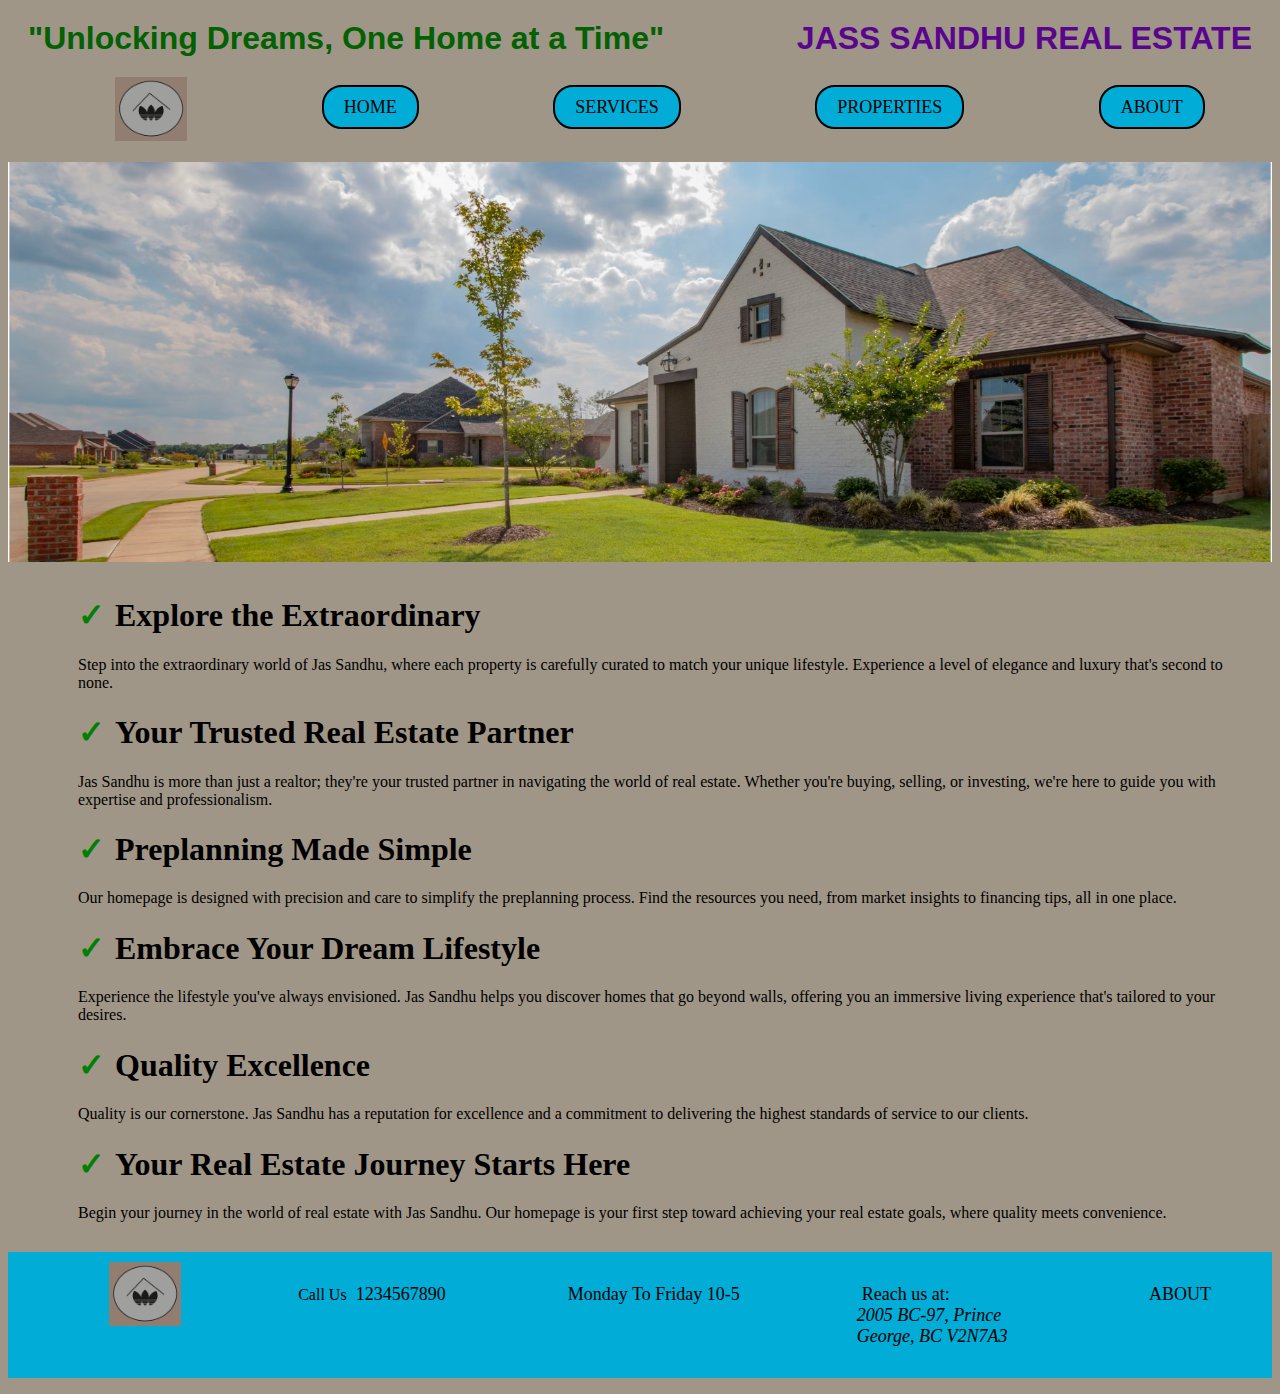
<file: index.html>
<!DOCTYPE html>
<html lang="en">
<head>
  <meta charset="UTF-8">
  <meta name="viewport" content="width=device-width, initial-scale=1.0">
  <title>Jass Sandhu Real Estate</title>
  <link rel="stylesheet" href="style.css">
</head>
<body>
  <header>
    <div class = "header">
      <span>"Unlocking Dreams, One Home at a Time"</span>
      <span>JASS SANDHU REAL ESTATE</span>
    </div>
    <div class = "navbar">
      <ul>
        <li><a href="index.html"><img src="images/logo.png" alt="Logo"></a></li>
        <li><a href="index.html">HOME</a></li>
        <li><a href="services.html">SERVICES</a></li>
        <li><a href="properties.html">PROPERTIES</a></li>
        <li><a href="about_jass_sandhu_real_estate.html">ABOUT</a></li>
      </ul>
    </div>
  </header>
  <img class = "slider_img" src="images/slider.png" alt="slider">
  <section class = "main">
    <ul>
      <li>
        <h1><span class = "icon">&#10003;</span>Explore the Extraordinary</h1>
        <p>Step into the extraordinary world of Jas Sandhu, where each property is carefully curated to match your unique lifestyle. Experience a level of elegance and luxury that's second to none.</p>
      </li>
      <li>
        <h1><span class = "icon">&#10003;</span>Your Trusted Real Estate Partner</h1>
        <p>Jas Sandhu is more than just a realtor; they're your trusted partner in navigating the world of real estate. Whether you're buying, selling, or investing, we're here to guide you with expertise and professionalism.</p>
      </li>
      <li>
        <h1><span class = "icon">&#10003;</span>Preplanning Made Simple</h1>
        <p>Our homepage is designed with precision and care to simplify the preplanning process. Find the resources you need, from market insights to financing tips, all in one place.</p>
      </li>
      <li>
        <h1><span class = "icon">&#10003;</span>Embrace Your Dream Lifestyle</h1>
        <p>Experience the lifestyle you've always envisioned. Jas Sandhu helps you discover homes that go beyond walls, offering you an immersive living experience that's tailored to your desires.</p>
      </li>
      <li>
        <h1><span class = "icon">&#10003;</span>Quality Excellence</h1>
        <p>Quality is our cornerstone. Jas Sandhu has a reputation for excellence and a commitment to delivering the highest standards of service to our clients.</p>
      </li>
      <li>
        <h1><span class = "icon">&#10003;</span>Your Real Estate Journey Starts Here</h1>
        <p>Begin your journey in the world of real estate with Jas Sandhu. Our homepage is your first step toward achieving your real estate goals, where quality meets convenience.</p>
      </li>
    </ol>
  </section>
  <footer>
    <ul>
      <li><a href="index.html"><img src="images/logo.png" alt="Logo"></a></li>
      <li>Call Us <a href="#">1234567890</a></li>
      <li><a href="#">Monday To Friday 10-5</a></li>
      <li class = "address"><a href="#">Reach us at: <Address>2005 BC-97, Prince George, BC V2N7A3</Address>
      </Address></a></li>
      <li><a href="about_jass_sandhu_real_estate.html">ABOUT</a></li>
    </ul>
  </footer>
</body>
</html>
</file>
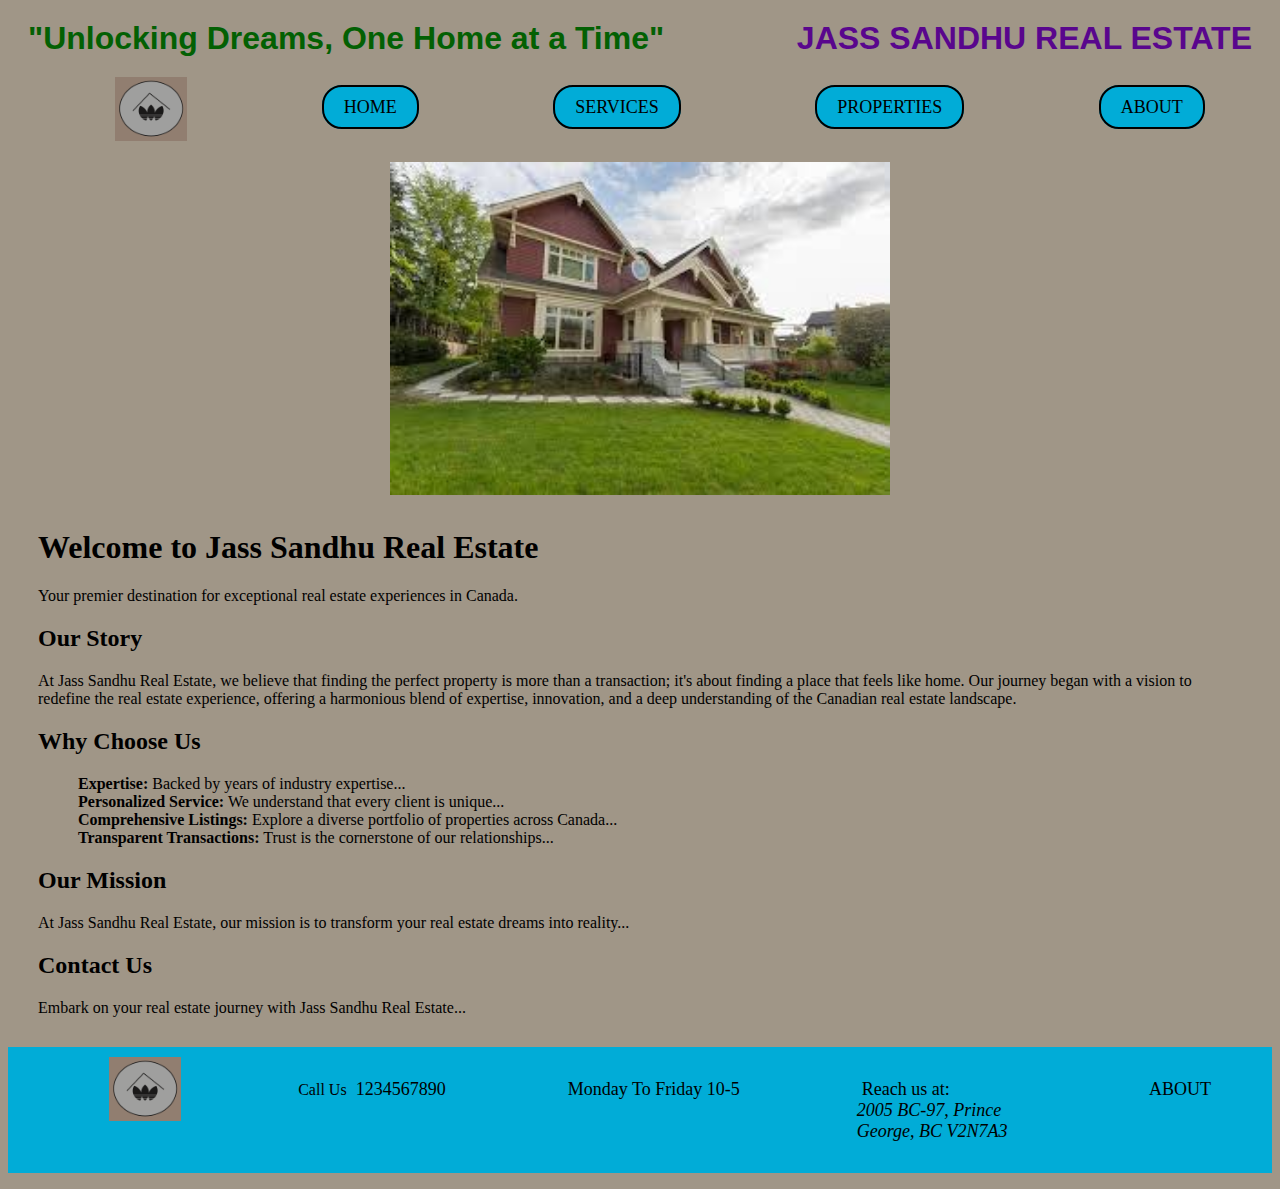
<file: about_jass_sandhu_real_estate.html>
<!DOCTYPE html>
<html lang="en">
<head>
  <meta charset="UTF-8">
  <meta name="viewport" content="width=device-width, initial-scale=1.0">
  <title>Jass Sandhu Real Estate</title>
  <link rel="stylesheet" href="style.css">
</head>
<body>
  <header>
    <div class = "header">
      <span>"Unlocking Dreams, One Home at a Time"</span>
      <span>JASS SANDHU REAL ESTATE</span>
    </div>
    <div class = "navbar">
      <ul>
        <li><a href="index.html"><img src="images/logo.png" alt="Logo"></a></li>
        <li><a href="index.html">HOME</a></li>
        <li><a href="services.html">SERVICES</a></li>
        <li><a href="properties.html">PROPERTIES</a></li>
        <li><a href="about_jass_sandhu_real_estate.html">ABOUT</a></li>
      </ul>
    </div>
  </header>

  <div class = "about_img"><img src="images/Property7.png" alt="slider"></div>
  <section class = "main">
    <h1>Welcome to Jass Sandhu Real Estate</h1>
    <p>Your premier destination for exceptional real estate experiences in Canada.</p>

    <section>
      <h2>Our Story</h2>
      <p>At Jass Sandhu Real Estate, we believe that finding the perfect property is more than a transaction; it's about finding a place that feels like home. Our journey began with a vision to redefine the real estate experience, offering a harmonious blend of expertise, innovation, and a deep understanding of the Canadian real estate landscape.</p>
    </section>

    <section>
      <h2>Why Choose Us</h2>
      <ul>
        <li><strong>Expertise:</strong> Backed by years of industry expertise...</li>
        <li><strong>Personalized Service:</strong> We understand that every client is unique...</li>
        <li><strong>Comprehensive Listings:</strong> Explore a diverse portfolio of properties across Canada...</li>
        <li><strong>Transparent Transactions:</strong> Trust is the cornerstone of our relationships...</li>
      </ul>
    </section>

    <section>
      <h2>Our Mission</h2>
      <p>At Jass Sandhu Real Estate, our mission is to transform your real estate dreams into reality...</p>
    </section>

    <section>
      <h2>Contact Us</h2>
      <p>Embark on your real estate journey with Jass Sandhu Real Estate...</p>
    </section>

  </section>

  <footer>
    <ul>
      <li><a href="index.html"><img src="images/logo.png" alt="Logo"></a></li>
      <li>Call Us <a href="#">1234567890</a></li>
      <li><a href="#">Monday To Friday 10-5</a></li>
      <li class = "address"><a href="#">Reach us at: <Address>2005 BC-97, Prince George, BC V2N7A3</Address>
      </Address></a></li>
      <li><a href="about_jass_sandhu_real_estate.html">ABOUT</a></li>
    </ul>
  </footer>
</body>
</html>
</file>
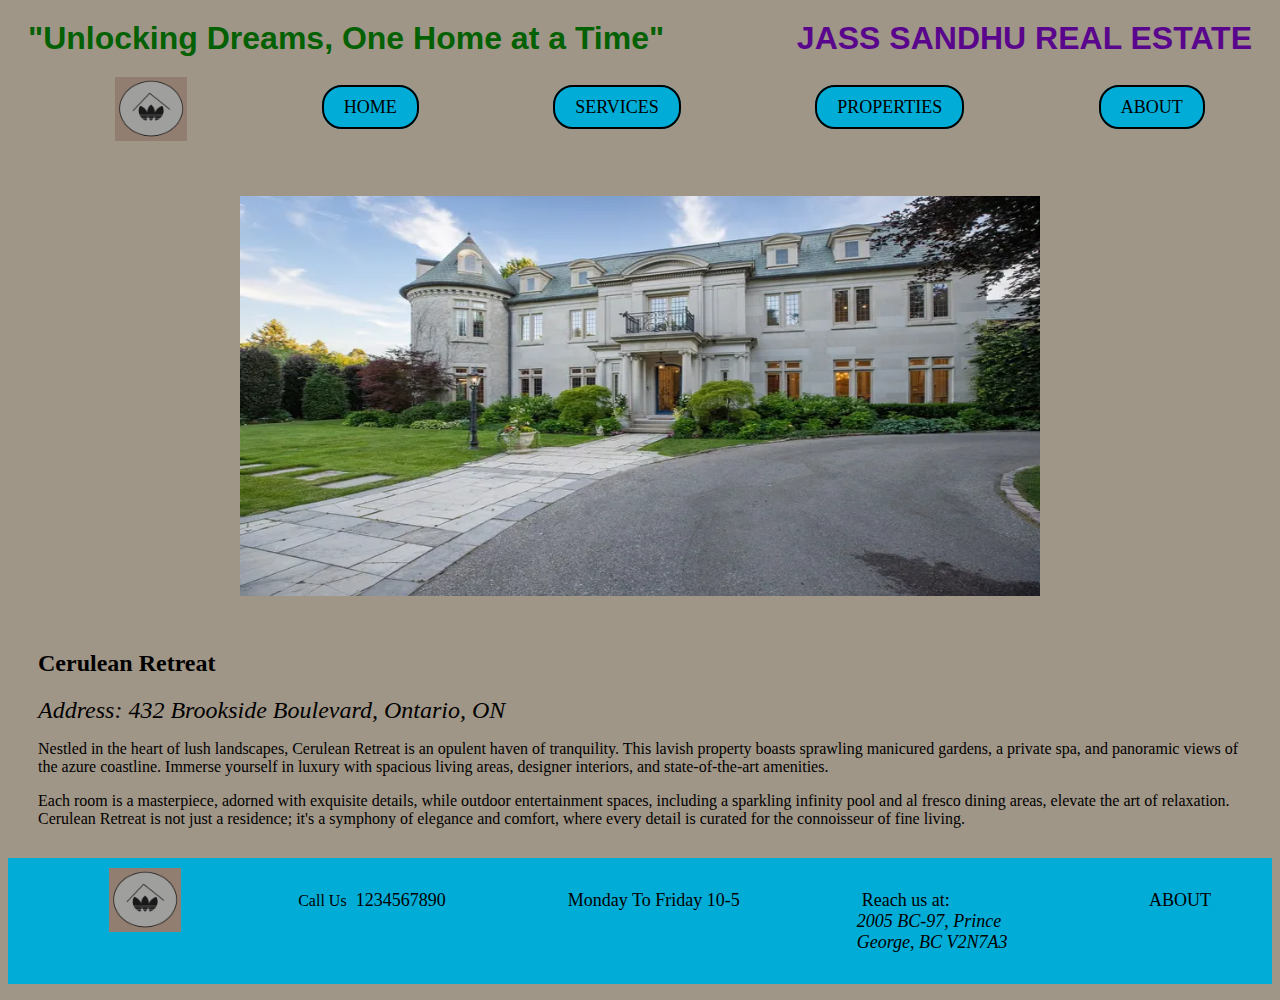
<file: cerulan_retreat.html>
<!DOCTYPE html>
<html lang="en">
<head>
  <meta charset="UTF-8">
  <meta name="viewport" content="width=device-width, initial-scale=1.0">
  <title>Jass Sandhu Real Estate</title>
  <link rel="stylesheet" href="style.css">
</head>
<body>
  <header>
    <div class = "header">
      <span>"Unlocking Dreams, One Home at a Time"</span>
      <span>JASS SANDHU REAL ESTATE</span>
    </div>
    <div class = "navbar">
      <ul>
        <li><a href="index.html"><img src="images/logo.png" alt="Logo"></a></li>
        <li><a href="index.html">HOME</a></li>
        <li><a href="services.html">SERVICES</a></li>
        <li><a href="properties.html">PROPERTIES</a></li>
        <li><a href="about_jass_sandhu_real_estate.html">ABOUT</a></li>
      </ul>
    </div>
  </header>
  <div class="main_img"><img src="images/Property5.png" alt="Property3"></div>
  <section class = "main">
    <h2>Cerulean Retreat</h2>
    <Address class = "property_address">Address: 432 Brookside Boulevard, Ontario, ON</Address>
    <p>Nestled in the heart of lush landscapes, Cerulean Retreat is an opulent haven of tranquility. This lavish property boasts sprawling manicured gardens, a private spa, and panoramic views of the azure coastline. Immerse yourself in luxury with spacious living areas, designer interiors, and state-of-the-art amenities.</p>
    <p>Each room is a masterpiece, adorned with exquisite details, while outdoor entertainment spaces, including a sparkling infinity pool and al fresco dining areas, elevate the art of relaxation. Cerulean Retreat is not just a residence; it's a symphony of elegance and comfort, where every detail is curated for the connoisseur of fine living.</p>
  </section>
  <footer>
    <ul>
      <li><a href="index.html"><img src="images/logo.png" alt="Logo"></a></li>
      <li>Call Us <a href="#">1234567890</a></li>
      <li><a href="#">Monday To Friday 10-5</a></li>
      <li class = "address"><a href="#">Reach us at: <Address>2005 BC-97, Prince George, BC V2N7A3</Address>
      </Address></a></li>
      <li><a href="about_jass_sandhu_real_estate.html">ABOUT</a></li>
    </ul>
  </footer>
</body>
</html>
</file>
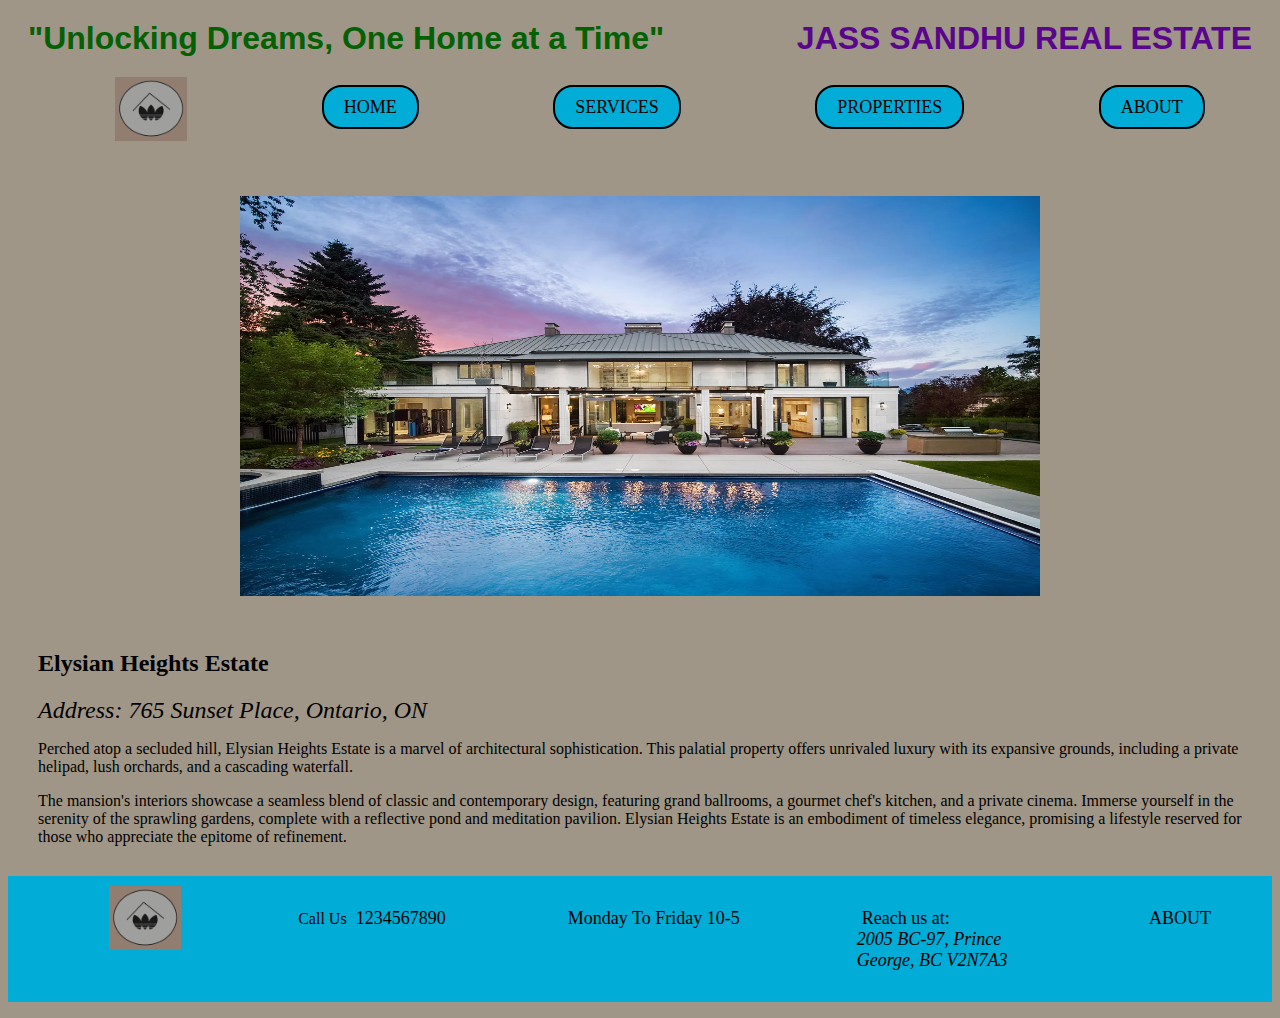
<file: elysian_heights_estate.html>
<!DOCTYPE html>
<html lang="en">
<head>
  <meta charset="UTF-8">
  <meta name="viewport" content="width=device-width, initial-scale=1.0">
  <title>Jass Sandhu Real Estate</title>
  <link rel="stylesheet" href="style.css">
</head>
<body>
  <header>
    <div class = "header">
      <span>"Unlocking Dreams, One Home at a Time"</span>
      <span>JASS SANDHU REAL ESTATE</span>
    </div>
    <div class = "navbar">
      <ul>
        <li><a href="index.html"><img src="images/logo.png" alt="Logo"></a></li>
        <li><a href="index.html">HOME</a></li>
        <li><a href="services.html">SERVICES</a></li>
        <li><a href="properties.html">PROPERTIES</a></li>
        <li><a href="about_jass_sandhu_real_estate.html">ABOUT</a></li>
      </ul>
    </div>
  </header>
  <div class="main_img"><img src="images/Property4.png" alt="property_4"></div>
  <section class = "main">
    <h2>Elysian Heights Estate</h2>
    <Address class = "property_address">Address: 765 Sunset Place, Ontario, ON</Address>
    <p>Perched atop a secluded hill, Elysian Heights Estate is a marvel of architectural sophistication. This palatial property offers unrivaled luxury with its expansive grounds, including a private helipad, lush orchards, and a cascading waterfall.</p>
    <p>The mansion's interiors showcase a seamless blend of classic and contemporary design, featuring grand ballrooms, a gourmet chef's kitchen, and a private cinema. Immerse yourself in the serenity of the sprawling gardens, complete with a reflective pond and meditation pavilion. Elysian Heights Estate is an embodiment of timeless elegance, promising a lifestyle reserved for those who appreciate the epitome of refinement.</p>
  </section>
  <footer>
    <ul>
      <li><a href="index.html"><img src="images/logo.png" alt="Logo"></a></li>
      <li>Call Us <a href="#">1234567890</a></li>
      <li><a href="#">Monday To Friday 10-5</a></li>
      <li class = "address"><a href="#">Reach us at: <Address>2005 BC-97, Prince George, BC V2N7A3</Address>
      </Address></a></li>
      <li><a href="about_jass_sandhu_real_estate.html">ABOUT</a></li>
    </ul>
  </footer>
</body>
</html>
</file>
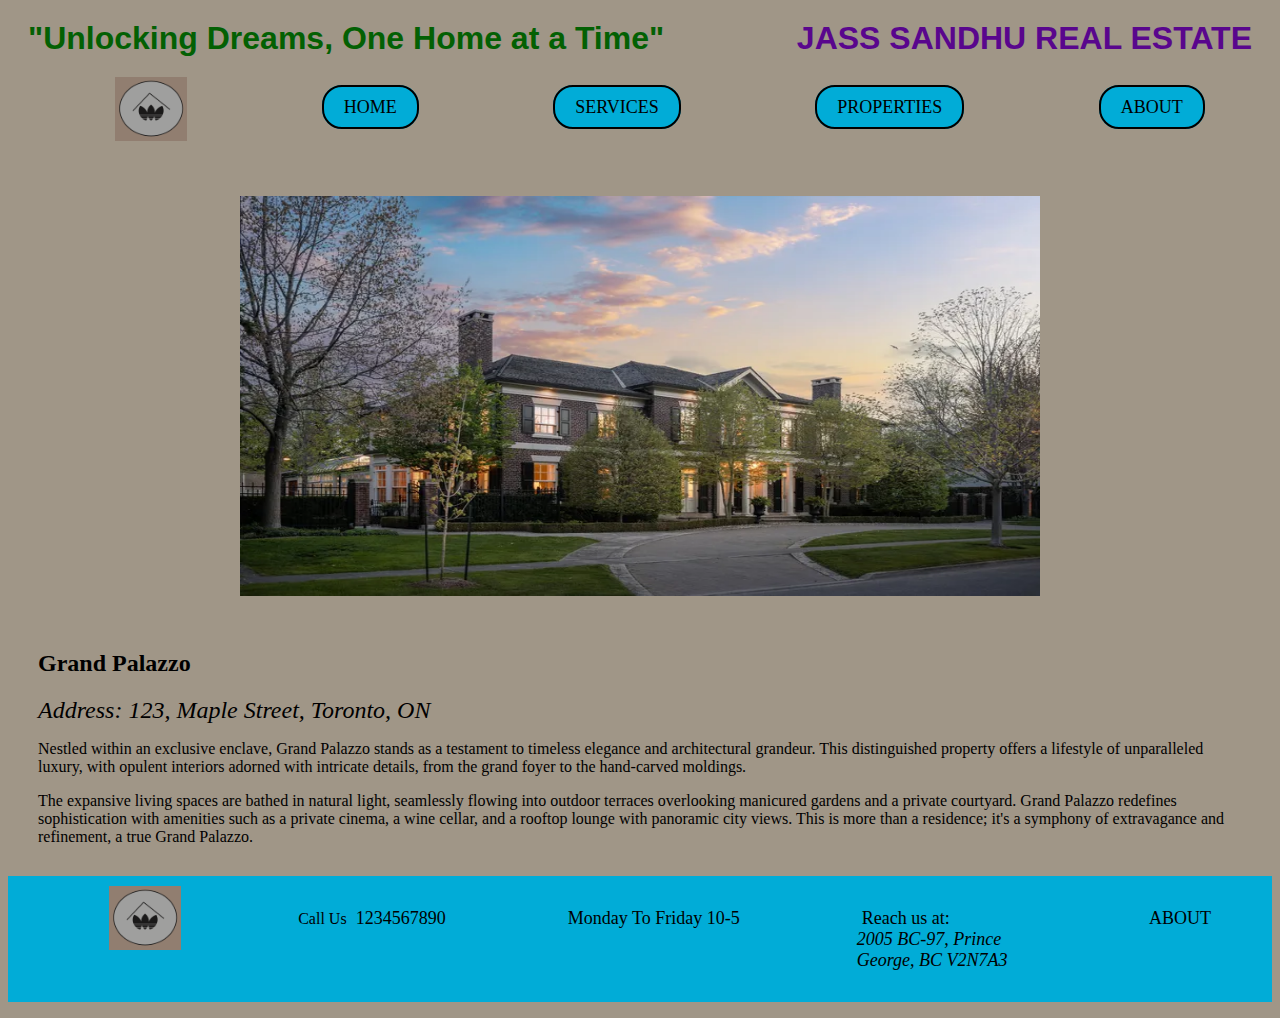
<file: grand_palazzo.html>
<!DOCTYPE html>
<html lang="en">
<head>
  <meta charset="UTF-8">
  <meta name="viewport" content="width=device-width, initial-scale=1.0">
  <title>Jass Sandhu Real Estate</title>
  <link rel="stylesheet" href="style.css">
</head>
<body>
  <header>
    <div class = "header">
      <span>"Unlocking Dreams, One Home at a Time"</span>
      <span>JASS SANDHU REAL ESTATE</span>
    </div>
    <div class = "navbar">
      <ul>
        <li><a href="index.html"><img src="images/logo.png" alt="Logo"></a></li>
        <li><a href="index.html">HOME</a></li>
        <li><a href="services.html">SERVICES</a></li>
        <li><a href="properties.html">PROPERTIES</a></li>
        <li><a href="about_jass_sandhu_real_estate.html">ABOUT</a></li>
      </ul>
    </div>
  </header>
  <div class="main_img"><img src="images/Property1.png" alt="Property1"></div>
  <section class = "main">
    <h2>Grand Palazzo</h2>
    <Address class = "property_address">Address: 123, Maple Street, Toronto, ON</Address>
    <p>Nestled within an exclusive enclave, Grand Palazzo stands as a testament to timeless elegance and architectural grandeur. This distinguished property offers a lifestyle of unparalleled luxury, with opulent interiors adorned with intricate details, from the grand foyer to the hand-carved moldings.</p>
    <p> The expansive living spaces are bathed in natural light, seamlessly flowing into outdoor terraces overlooking manicured gardens and a private courtyard. Grand Palazzo redefines sophistication with amenities such as a private cinema, a wine cellar, and a rooftop lounge with panoramic city views. This is more than a residence; it's a symphony of extravagance and refinement, a true Grand Palazzo.</p>
  </section>
  <footer>
    <ul>
      <li><a href="index.html"><img src="images/logo.png" alt="Logo"></a></li>
      <li>Call Us <a href="#">1234567890</a></li>
      <li><a href="#">Monday To Friday 10-5</a></li>
      <li class = "address"><a href="#">Reach us at: <Address>2005 BC-97, Prince George, BC V2N7A3</Address>
      </Address></a></li>
      <li><a href="about_jass_sandhu_real_estate.html">ABOUT</a></li>
    </ul>
  </footer>
</body>
</html>
</file>
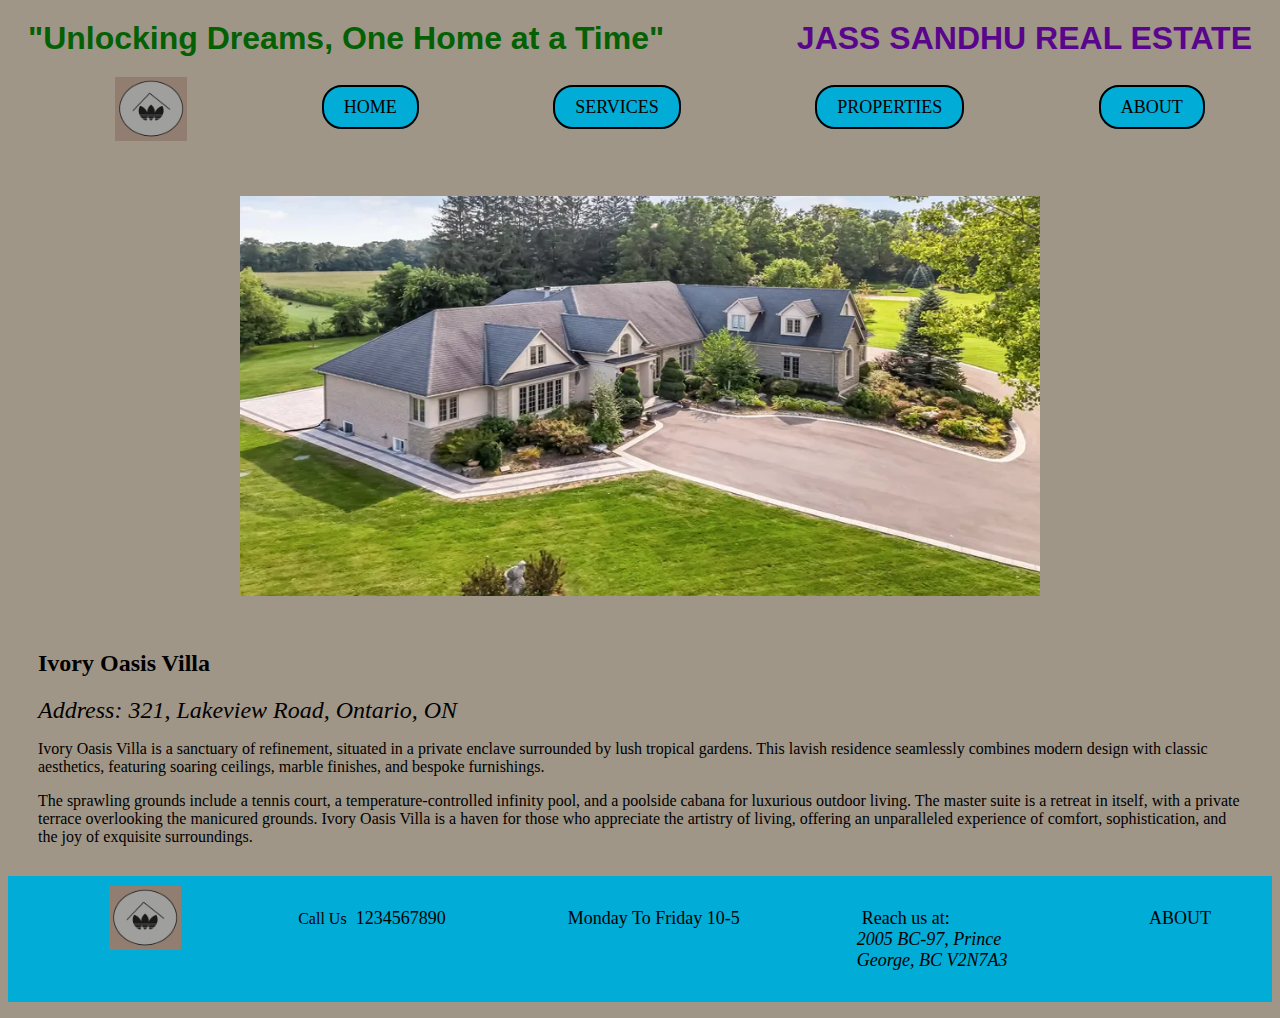
<file: ivory_oasis_villa.html>
<!DOCTYPE html>
<html lang="en">
<head>
  <meta charset="UTF-8">
  <meta name="viewport" content="width=device-width, initial-scale=1.0">
  <title>Jass Sandhu Real Estate</title>
  <link rel="stylesheet" href="style.css">
</head>
<body>
  <header>
    <div class = "header">
      <span>"Unlocking Dreams, One Home at a Time"</span>
      <span>JASS SANDHU REAL ESTATE</span>
    </div>
    <div class = "navbar">
      <ul>
        <li><a href="index.html"><img src="images/logo.png" alt="Logo"></a></li>
        <li><a href="index.html">HOME</a></li>
        <li><a href="services.html">SERVICES</a></li>
        <li><a href="properties.html">PROPERTIES</a></li>
        <li><a href="about_jass_sandhu_real_estate.html">ABOUT</a></li>
      </ul>
    </div>
  </header>
  <div class="main_img"><img src="images/Property2.png" alt="Property2"></div>
  <section class = "main">
    <h2>Ivory Oasis Villa</h2>
    <Address class = "property_address">Address: 321, Lakeview Road, Ontario, ON</Address>
    <p>Ivory Oasis Villa is a sanctuary of refinement, situated in a private enclave surrounded by lush tropical gardens. This lavish residence seamlessly combines modern design with classic aesthetics, featuring soaring ceilings, marble finishes, and bespoke furnishings. </p>
    <p>The sprawling grounds include a tennis court, a temperature-controlled infinity pool, and a poolside cabana for luxurious outdoor living. The master suite is a retreat in itself, with a private terrace overlooking the manicured grounds. Ivory Oasis Villa is a haven for those who appreciate the artistry of living, offering an unparalleled experience of comfort, sophistication, and the joy of exquisite surroundings.</p>
  </section>
  <footer>
    <ul>
      <li><a href="index.html"><img src="images/logo.png" alt="Logo"></a></li>
      <li>Call Us <a href="#">1234567890</a></li>
      <li><a href="#">Monday To Friday 10-5</a></li>
      <li class = "address"><a href="#">Reach us at: <Address>2005 BC-97, Prince George, BC V2N7A3</Address>
      </Address></a></li>
      <li><a href="about_jass_sandhu_real_estate.html">ABOUT</a></li>
    </ul>
  </footer>
</body>
</html>
</file>
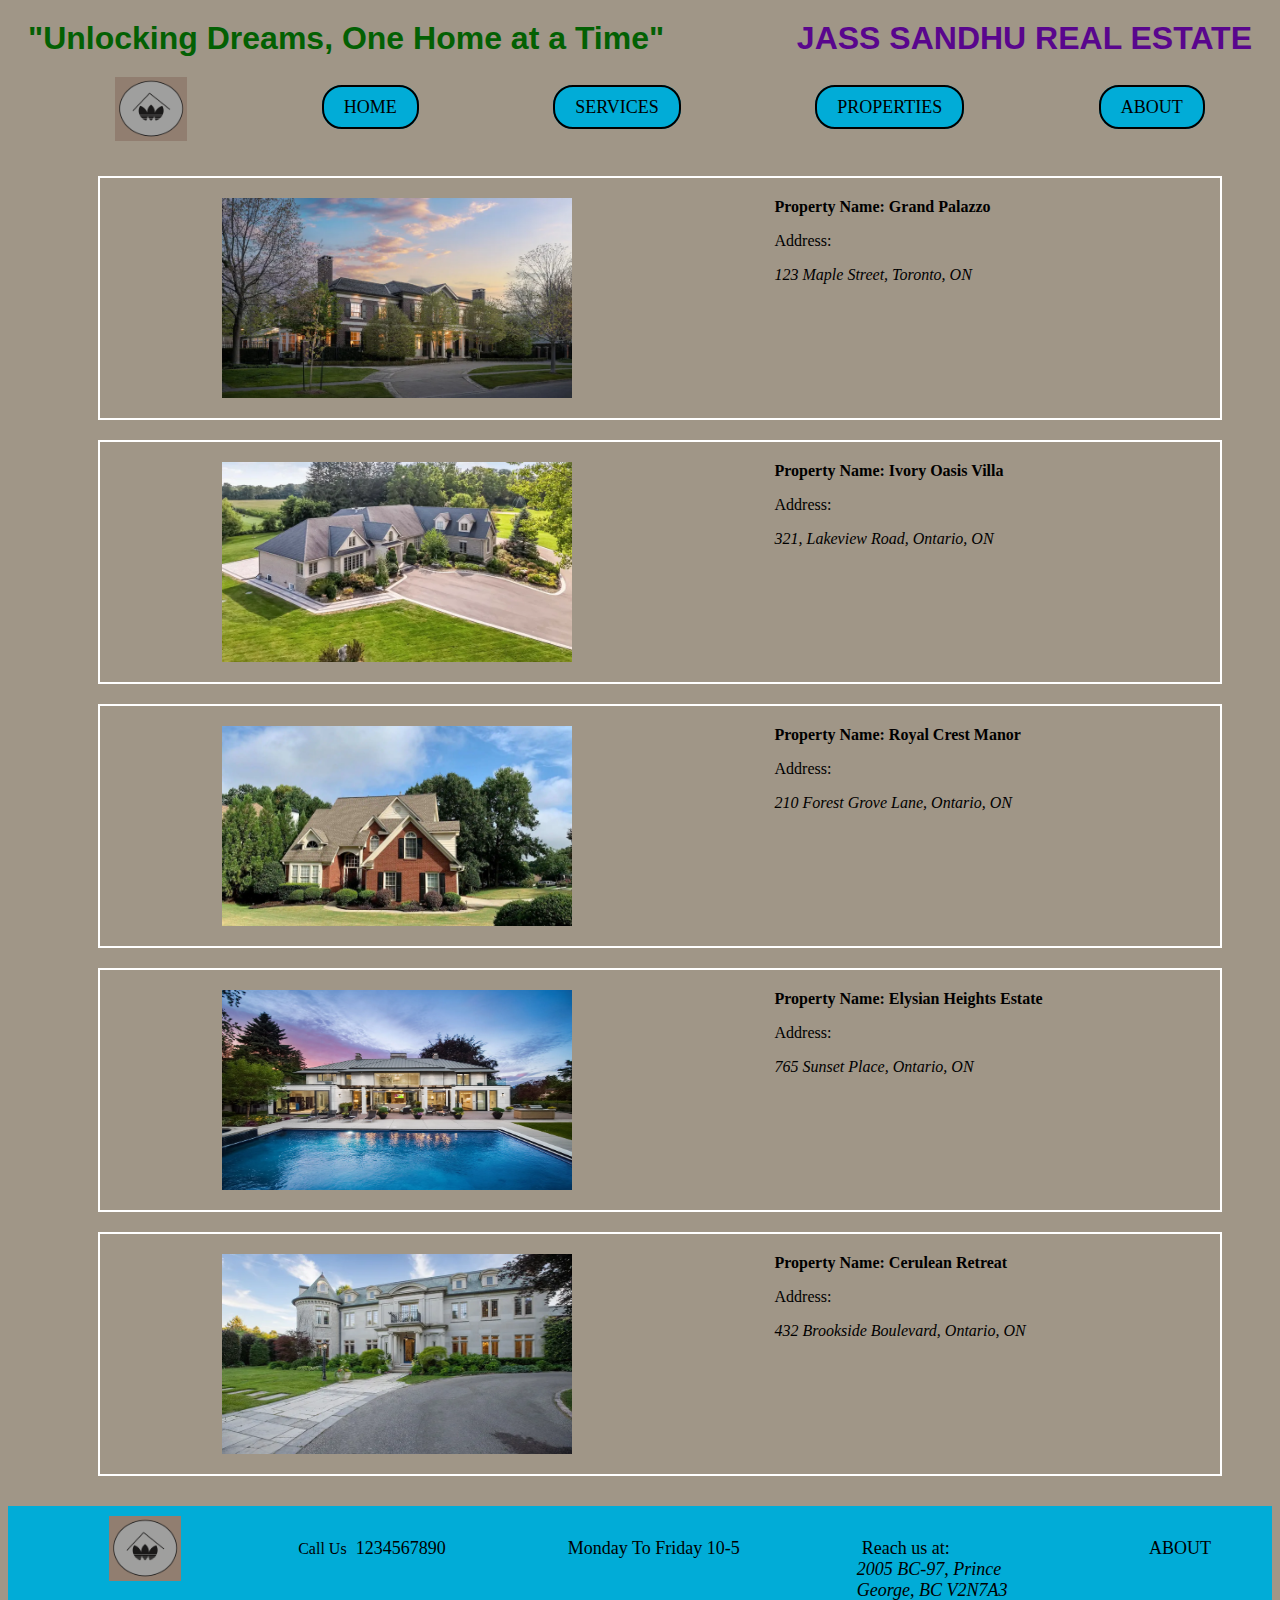
<file: properties.html>
<!DOCTYPE html>
<html lang="en">
<head>
  <meta charset="UTF-8">
  <meta name="viewport" content="width=device-width, initial-scale=1.0">
  <title>Jass Sandhu Real Estate</title>
  <link rel="stylesheet" href="style.css">
</head>
<body>
  <header>
    <div class = "header">
      <span>"Unlocking Dreams, One Home at a Time"</span>
      <span>JASS SANDHU REAL ESTATE</span>
    </div>
    <div class = "navbar">
      <ul>
        <li><a href="index.html"><img src="images/logo.png" alt="Logo"></a></li>
        <li><a href="index.html">HOME</a></li>
        <li><a href="services.html">SERVICES</a></li>
        <li><a href="properties.html">PROPERTIES</a></li>

        <li><a href="about_jass_sandhu_real_estate.html">ABOUT</a></li>
      </ul>
    </div>
  </header>
  <section class = "main">
    <ul>
      <a href = "grand_palazzo.html"><li class = "card">
        <img src="images/Property1.png" alt="Property 1">
        <div>
          <b>Property Name: Grand Palazzo</b>
          <p>Address:</p>
          <Address>
            123 Maple Street, Toronto, ON
          </Address>
        </div>
      </li>
      </a>
      <a href = "ivory_oasis_villa.html"><li class = "card">
        <img src="images/Property2.png" alt="Property 2">
        <div>
          <b>Property Name: Ivory Oasis Villa</b>
          <p>Address: </p>
          <Address>
            321, Lakeview Road, Ontario, ON
          </Address>
        </div>
      </li>
      </a>
      <a href = "royal_crest_manor.html"><li class = "card">
        <img src="images/Property3.png" alt="Property 3">
        <div>
          <b>Property Name: Royal Crest Manor</b>
          <p>Address:</p>
          <Address>
            210 Forest Grove Lane, Ontario, ON
          </Address>
        </div>
      </li>
      </a>
      <a href = "elysian_heights_estate.html"><li class = "card">
        <img src="images/Property4.png" alt="Property 4">
        <div>
          <b>Property Name: Elysian Heights Estate</b>
          <p>Address:</p>
          <Address>
            765 Sunset Place, Ontario, ON
          </Address>
        </div>
      </li>
      </a>
      <a href = "cerulan_retreat.html"><li class = "card">
        <img src="images/Property5.png" alt="Property 5">
        <div>
          <b>Property Name: Cerulean Retreat</b>
          <p>Address:</p>
          <Address>
            432 Brookside Boulevard, Ontario, ON
          </Address>
        </div>
      </li>
      </a>
    </ol>
  </section>
  <footer>
    <ul>
      <li><a href="index.html"><img src="images/logo.png" alt="Logo"></a></li>
      <li>Call Us <a href="#">1234567890</a></li>
      <li><a href="#">Monday To Friday 10-5</a></li>
      <li class = "address"><a href="#">Reach us at: <Address>2005 BC-97, Prince George, BC V2N7A3</Address>
      </Address></a></li>
      <li><a href="about_jass_sandhu_real_estate.html">ABOUT</a></li>
    </ul>
  </footer>
</body>
</html>
</file>
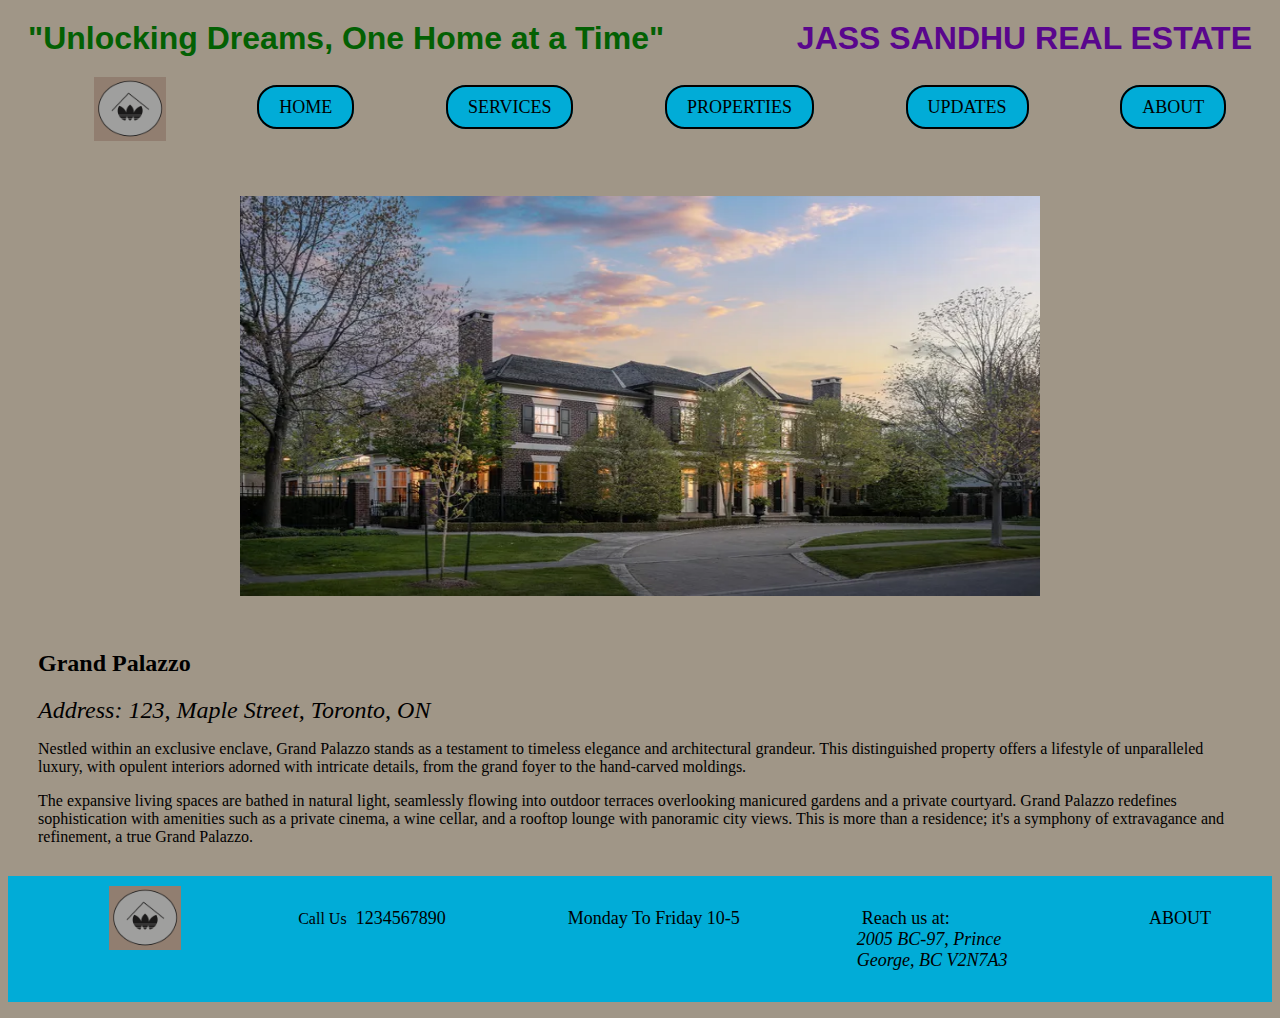
<file: property_1.html>
<!DOCTYPE html>
<html lang="en">
<head>
  <meta charset="UTF-8">
  <meta name="viewport" content="width=device-width, initial-scale=1.0">
  <title>Jass Sandhu Real Estate</title>
  <link rel="stylesheet" href="style.css">
</head>
<body>
  <header>
    <div class = "header">
      <span>"Unlocking Dreams, One Home at a Time"</span>
      <span>JASS SANDHU REAL ESTATE</span>
    </div>
    <div class = "navbar">
      <ul>
        <li><a href="index.html"><img src="images/logo.png" alt="Logo"></a></li>
        <li><a href="index.html">HOME</a></li>
        <li><a href="services.html">SERVICES</a></li>
        <li><a href="properties.html">PROPERTIES</a></li>
        <li><a href="updates.html">UPDATES</a></li>
        <li><a href="about.html">ABOUT</a></li>
      </ul>
    </div>
  </header>
  <div class="main_img"><img src="images/Property1.png" alt="Property1"></div>
  <section class = "main">
    <h2>Grand Palazzo</h2>
    <Address class = "property_address">Address: 123, Maple Street, Toronto, ON</Address>
    <p>Nestled within an exclusive enclave, Grand Palazzo stands as a testament to timeless elegance and architectural grandeur. This distinguished property offers a lifestyle of unparalleled luxury, with opulent interiors adorned with intricate details, from the grand foyer to the hand-carved moldings.</p>
    <p> The expansive living spaces are bathed in natural light, seamlessly flowing into outdoor terraces overlooking manicured gardens and a private courtyard. Grand Palazzo redefines sophistication with amenities such as a private cinema, a wine cellar, and a rooftop lounge with panoramic city views. This is more than a residence; it's a symphony of extravagance and refinement, a true Grand Palazzo.</p>
  </section>
  <footer>
    <ul>
      <li><a href="index.html"><img src="images/logo.png" alt="Logo"></a></li>
      <li>Call Us <a href="#">1234567890</a></li>
      <li><a href="#">Monday To Friday 10-5</a></li>
      <li class = "address"><a href="#">Reach us at: <Address>2005 BC-97, Prince George, BC V2N7A3</Address>
      </Address></a></li>
      <li><a href="about.html">ABOUT</a></li>
    </ul>
  </footer>
</body>
</html>
</file>
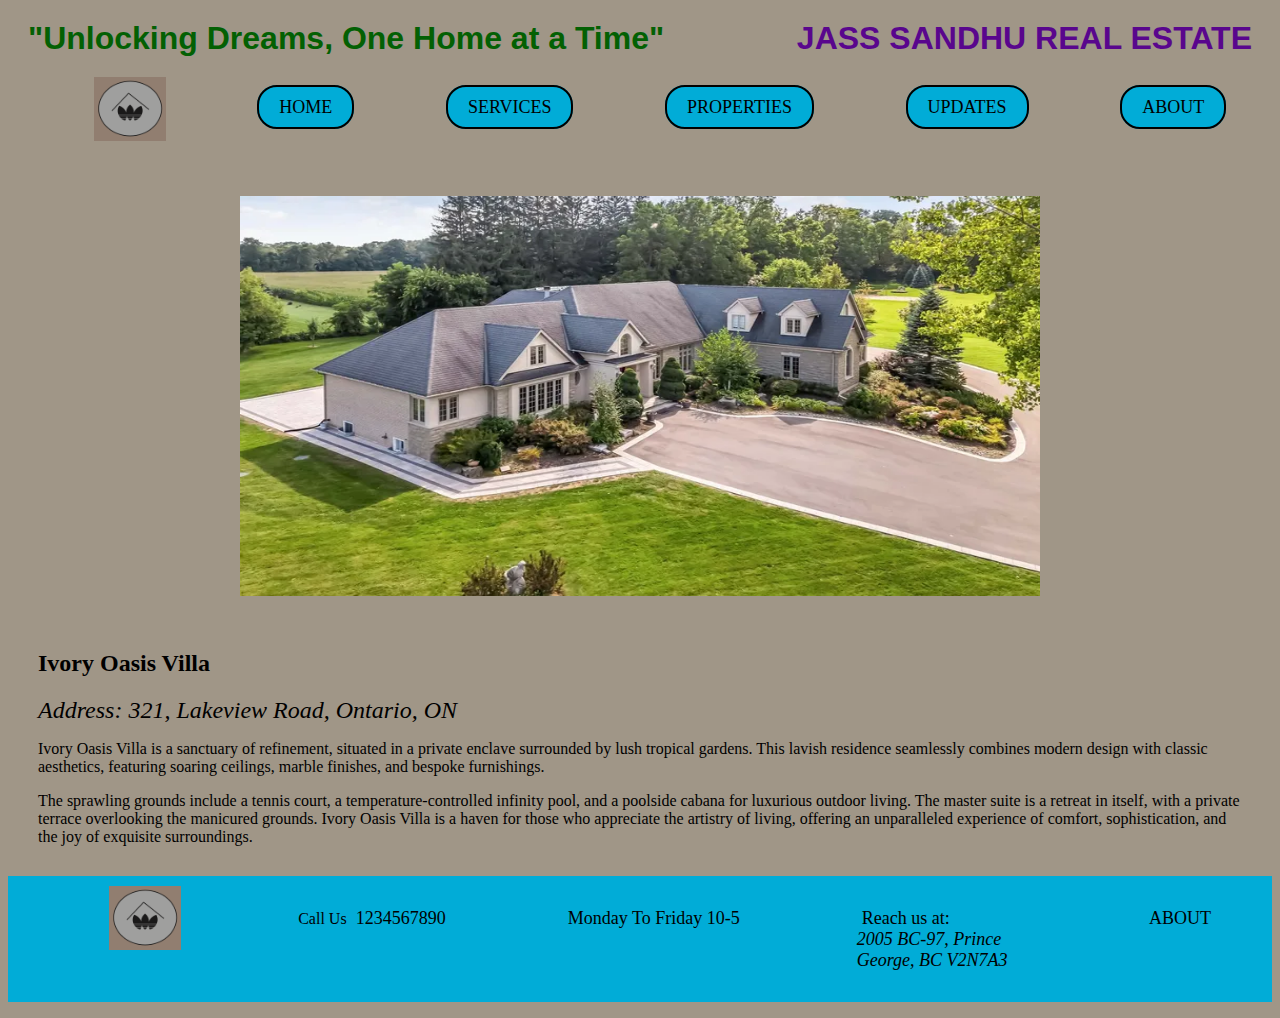
<file: property_2.html>
<!DOCTYPE html>
<html lang="en">
<head>
  <meta charset="UTF-8">
  <meta name="viewport" content="width=device-width, initial-scale=1.0">
  <title>Jass Sandhu Real Estate</title>
  <link rel="stylesheet" href="style.css">
</head>
<body>
  <header>
    <div class = "header">
      <span>"Unlocking Dreams, One Home at a Time"</span>
      <span>JASS SANDHU REAL ESTATE</span>
    </div>
    <div class = "navbar">
      <ul>
        <li><a href="index.html"><img src="images/logo.png" alt="Logo"></a></li>
        <li><a href="index.html">HOME</a></li>
        <li><a href="services.html">SERVICES</a></li>
        <li><a href="properties.html">PROPERTIES</a></li>
        <li><a href="updates.html">UPDATES</a></li>
        <li><a href="about.html">ABOUT</a></li>
      </ul>
    </div>
  </header>
  <div class="main_img"><img src="images/Property2.png" alt="Property2"></div>
  <section class = "main">
    <h2>Ivory Oasis Villa</h2>
    <Address class = "property_address">Address: 321, Lakeview Road, Ontario, ON</Address>
    <p>Ivory Oasis Villa is a sanctuary of refinement, situated in a private enclave surrounded by lush tropical gardens. This lavish residence seamlessly combines modern design with classic aesthetics, featuring soaring ceilings, marble finishes, and bespoke furnishings. </p>
    <p>The sprawling grounds include a tennis court, a temperature-controlled infinity pool, and a poolside cabana for luxurious outdoor living. The master suite is a retreat in itself, with a private terrace overlooking the manicured grounds. Ivory Oasis Villa is a haven for those who appreciate the artistry of living, offering an unparalleled experience of comfort, sophistication, and the joy of exquisite surroundings.</p>
  </section>
  <footer>
    <ul>
      <li><a href="index.html"><img src="images/logo.png" alt="Logo"></a></li>
      <li>Call Us <a href="#">1234567890</a></li>
      <li><a href="#">Monday To Friday 10-5</a></li>
      <li class = "address"><a href="#">Reach us at: <Address>2005 BC-97, Prince George, BC V2N7A3</Address>
      </Address></a></li>
      <li><a href="about.html">ABOUT</a></li>
    </ul>
  </footer>
</body>
</html>
</file>
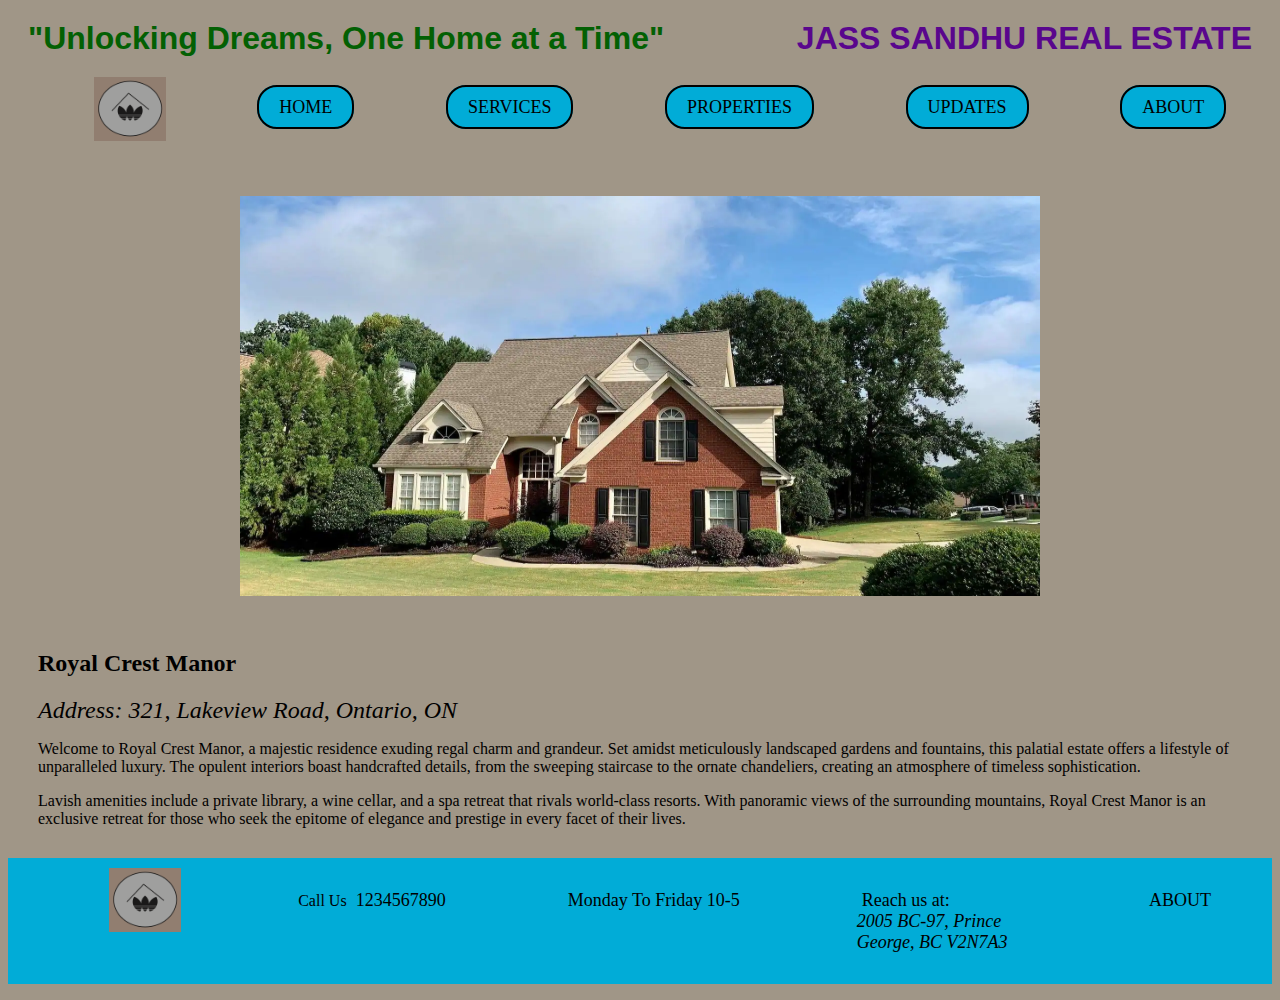
<file: property_3.html>
<!DOCTYPE html>
<html lang="en">
<head>
  <meta charset="UTF-8">
  <meta name="viewport" content="width=device-width, initial-scale=1.0">
  <title>Jass Sandhu Real Estate</title>
  <link rel="stylesheet" href="style.css">
</head>
<body>
  <header>
    <div class = "header">
      <span>"Unlocking Dreams, One Home at a Time"</span>
      <span>JASS SANDHU REAL ESTATE</span>
    </div>
    <div class = "navbar">
      <ul>
        <li><a href="index.html"><img src="images/logo.png" alt="Logo"></a></li>
        <li><a href="index.html">HOME</a></li>
        <li><a href="services.html">SERVICES</a></li>
        <li><a href="properties.html">PROPERTIES</a></li>
        <li><a href="updates.html">UPDATES</a></li>
        <li><a href="about.html">ABOUT</a></li>
      </ul>
    </div>
  </header>
  <div class="main_img"><img src="images/Property3.png" alt="Property3"></div>
  <section class = "main">
    <h2>Royal Crest Manor</h2>
    <Address class = "property_address">Address: 321, Lakeview Road, Ontario, ON</Address>
    <p>Welcome to Royal Crest Manor, a majestic residence exuding regal charm and grandeur. Set amidst meticulously landscaped gardens and fountains, this palatial estate offers a lifestyle of unparalleled luxury. The opulent interiors boast handcrafted details, from the sweeping staircase to the ornate chandeliers, creating an atmosphere of timeless sophistication.</p>
    <p>Lavish amenities include a private library, a wine cellar, and a spa retreat that rivals world-class resorts. With panoramic views of the surrounding mountains, Royal Crest Manor is an exclusive retreat for those who seek the epitome of elegance and prestige in every facet of their lives.</p>
  </section>
  <footer>
    <ul>
      <li><a href="index.html"><img src="images/logo.png" alt="Logo"></a></li>
      <li>Call Us <a href="#">1234567890</a></li>
      <li><a href="#">Monday To Friday 10-5</a></li>
      <li class = "address"><a href="#">Reach us at: <Address>2005 BC-97, Prince George, BC V2N7A3</Address>
      </Address></a></li>
      <li><a href="about.html">ABOUT</a></li>
    </ul>
  </footer>
</body>
</html>
</file>
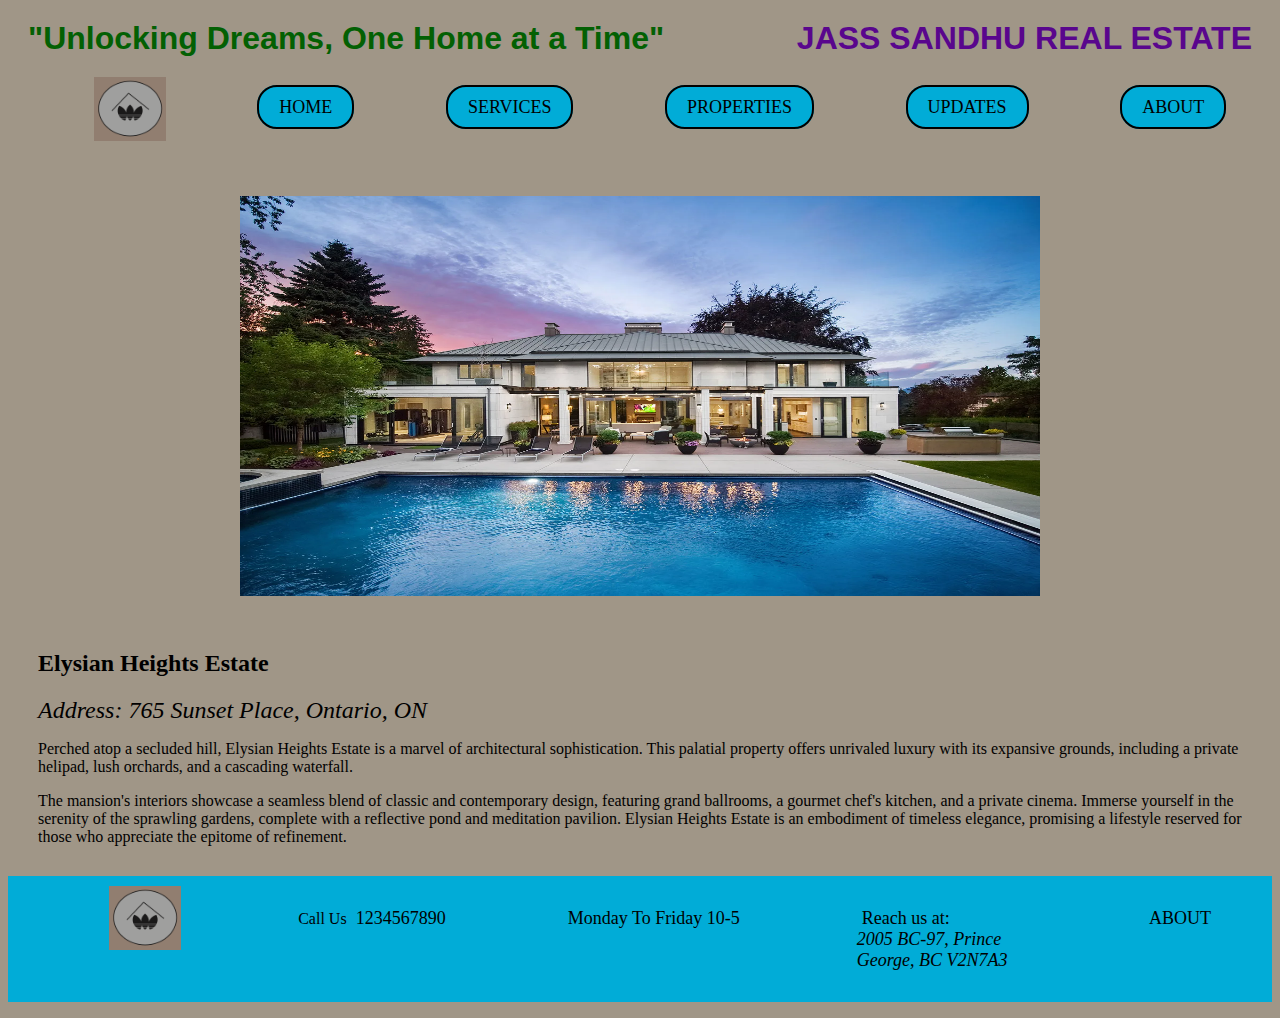
<file: property_4.html>
<!DOCTYPE html>
<html lang="en">
<head>
  <meta charset="UTF-8">
  <meta name="viewport" content="width=device-width, initial-scale=1.0">
  <title>Jass Sandhu Real Estate</title>
  <link rel="stylesheet" href="style.css">
</head>
<body>
  <header>
    <div class = "header">
      <span>"Unlocking Dreams, One Home at a Time"</span>
      <span>JASS SANDHU REAL ESTATE</span>
    </div>
    <div class = "navbar">
      <ul>
        <li><a href="index.html"><img src="images/logo.png" alt="Logo"></a></li>
        <li><a href="index.html">HOME</a></li>
        <li><a href="services.html">SERVICES</a></li>
        <li><a href="properties.html">PROPERTIES</a></li>
        <li><a href="updates.html">UPDATES</a></li>
        <li><a href="about.html">ABOUT</a></li>
      </ul>
    </div>
  </header>
  <div class="main_img"><img src="images/Property4.png" alt="property_4"></div>
  <section class = "main">
    <h2>Elysian Heights Estate</h2>
    <Address class = "property_address">Address: 765 Sunset Place, Ontario, ON</Address>
    <p>Perched atop a secluded hill, Elysian Heights Estate is a marvel of architectural sophistication. This palatial property offers unrivaled luxury with its expansive grounds, including a private helipad, lush orchards, and a cascading waterfall.</p>
    <p>The mansion's interiors showcase a seamless blend of classic and contemporary design, featuring grand ballrooms, a gourmet chef's kitchen, and a private cinema. Immerse yourself in the serenity of the sprawling gardens, complete with a reflective pond and meditation pavilion. Elysian Heights Estate is an embodiment of timeless elegance, promising a lifestyle reserved for those who appreciate the epitome of refinement.</p>
  </section>
  <footer>
    <ul>
      <li><a href="index.html"><img src="images/logo.png" alt="Logo"></a></li>
      <li>Call Us <a href="#">1234567890</a></li>
      <li><a href="#">Monday To Friday 10-5</a></li>
      <li class = "address"><a href="#">Reach us at: <Address>2005 BC-97, Prince George, BC V2N7A3</Address>
      </Address></a></li>
      <li><a href="about.html">ABOUT</a></li>
    </ul>
  </footer>
</body>
</html>
</file>
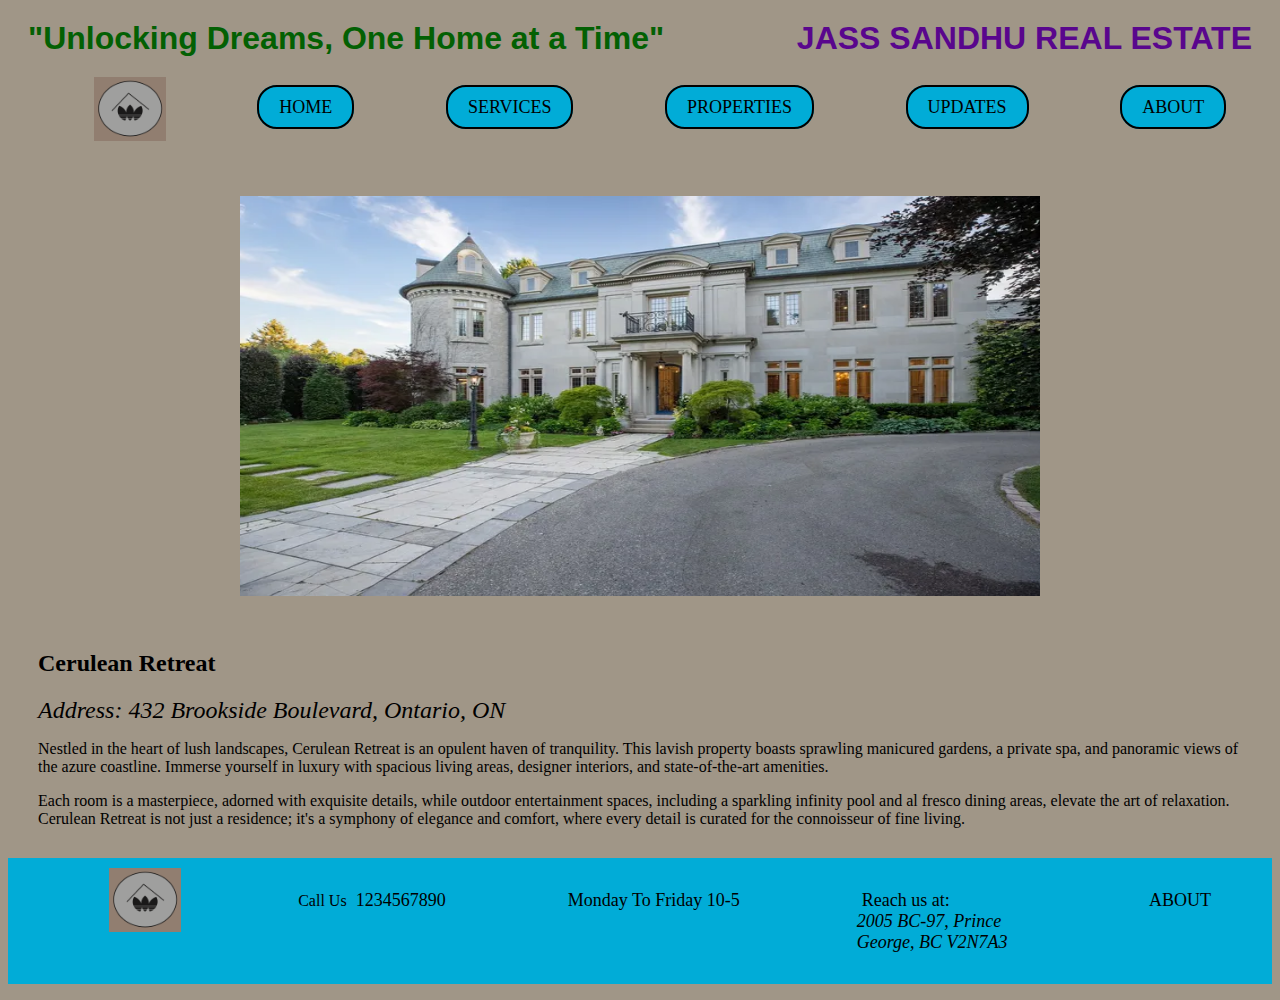
<file: property_5.html>
<!DOCTYPE html>
<html lang="en">
<head>
  <meta charset="UTF-8">
  <meta name="viewport" content="width=device-width, initial-scale=1.0">
  <title>Jass Sandhu Real Estate</title>
  <link rel="stylesheet" href="style.css">
</head>
<body>
  <header>
    <div class = "header">
      <span>"Unlocking Dreams, One Home at a Time"</span>
      <span>JASS SANDHU REAL ESTATE</span>
    </div>
    <div class = "navbar">
      <ul>
        <li><a href="index.html"><img src="images/logo.png" alt="Logo"></a></li>
        <li><a href="index.html">HOME</a></li>
        <li><a href="services.html">SERVICES</a></li>
        <li><a href="properties.html">PROPERTIES</a></li>
        <li><a href="updates.html">UPDATES</a></li>
        <li><a href="about.html">ABOUT</a></li>
      </ul>
    </div>
  </header>
  <div class="main_img"><img src="images/Property5.png" alt="Property3"></div>
  <section class = "main">
    <h2>Cerulean Retreat</h2>
    <Address class = "property_address">Address: 432 Brookside Boulevard, Ontario, ON</Address>
    <p>Nestled in the heart of lush landscapes, Cerulean Retreat is an opulent haven of tranquility. This lavish property boasts sprawling manicured gardens, a private spa, and panoramic views of the azure coastline. Immerse yourself in luxury with spacious living areas, designer interiors, and state-of-the-art amenities.</p>
    <p>Each room is a masterpiece, adorned with exquisite details, while outdoor entertainment spaces, including a sparkling infinity pool and al fresco dining areas, elevate the art of relaxation. Cerulean Retreat is not just a residence; it's a symphony of elegance and comfort, where every detail is curated for the connoisseur of fine living.</p>
  </section>
  <footer>
    <ul>
      <li><a href="index.html"><img src="images/logo.png" alt="Logo"></a></li>
      <li>Call Us <a href="#">1234567890</a></li>
      <li><a href="#">Monday To Friday 10-5</a></li>
      <li class = "address"><a href="#">Reach us at: <Address>2005 BC-97, Prince George, BC V2N7A3</Address>
      </Address></a></li>
      <li><a href="about.html">ABOUT</a></li>
    </ul>
  </footer>
</body>
</html>
</file>
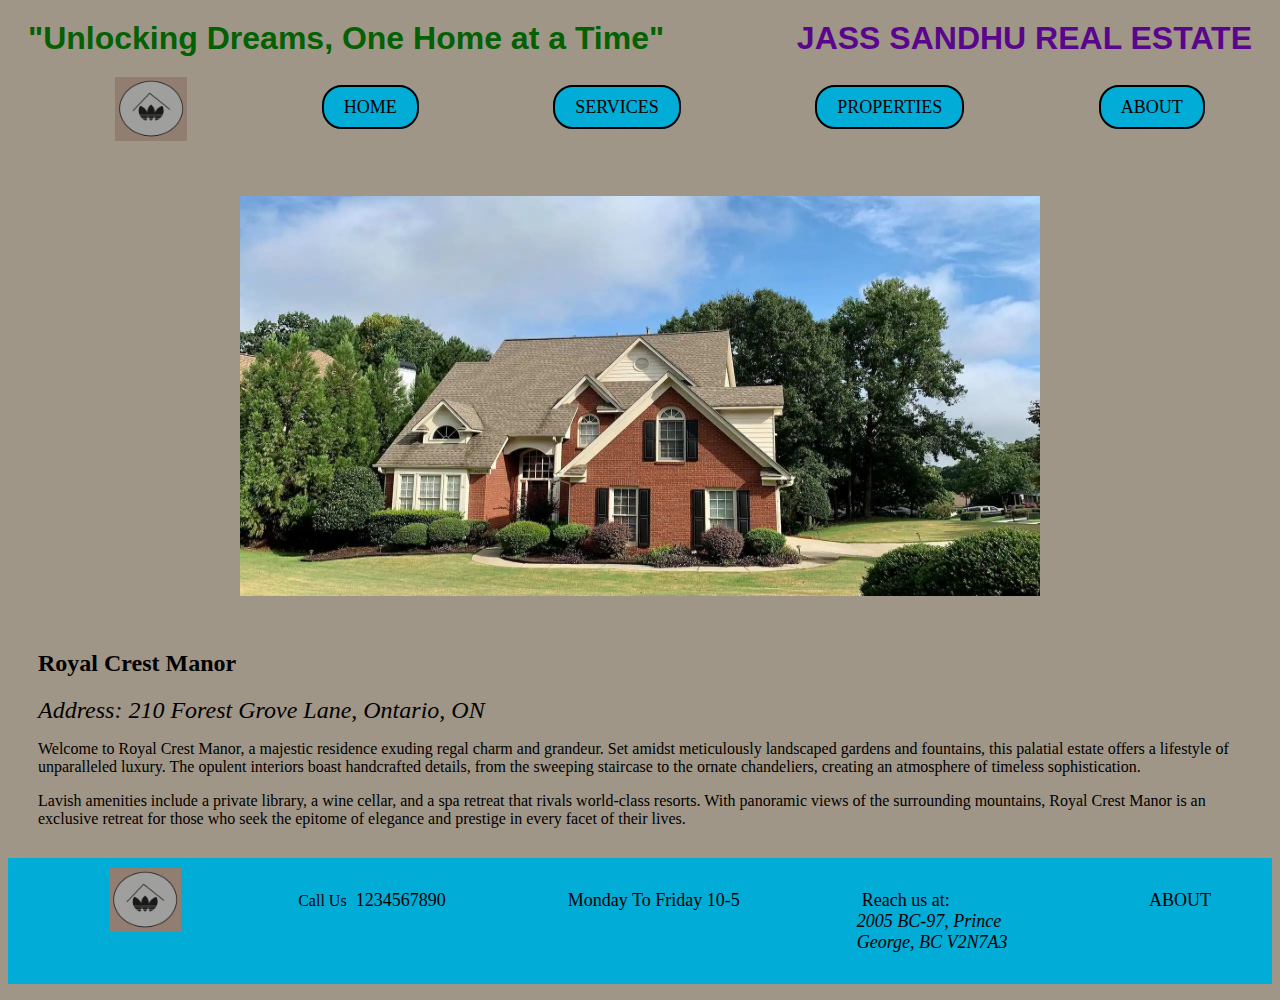
<file: royal_crest_manor.html>
<!DOCTYPE html>
<html lang="en">
<head>
  <meta charset="UTF-8">
  <meta name="viewport" content="width=device-width, initial-scale=1.0">
  <title>Jass Sandhu Real Estate</title>
  <link rel="stylesheet" href="style.css">
</head>
<body>
  <header>
    <div class = "header">
      <span>"Unlocking Dreams, One Home at a Time"</span>
      <span>JASS SANDHU REAL ESTATE</span>
    </div>
    <div class = "navbar">
      <ul>
        <li><a href="index.html"><img src="images/logo.png" alt="Logo"></a></li>
        <li><a href="index.html">HOME</a></li>
        <li><a href="services.html">SERVICES</a></li>
        <li><a href="properties.html">PROPERTIES</a></li>
        <li><a href="about_jass_sandhu_real_estate.html">ABOUT</a></li>
      </ul>
    </div>
  </header>
  <div class="main_img"><img src="images/Property3.png" alt="Property3"></div>
  <section class = "main">
    <h2>Royal Crest Manor</h2>
    <Address class = "property_address">Address: 210 Forest Grove Lane, Ontario, ON</Address>
    <p>Welcome to Royal Crest Manor, a majestic residence exuding regal charm and grandeur. Set amidst meticulously landscaped gardens and fountains, this palatial estate offers a lifestyle of unparalleled luxury. The opulent interiors boast handcrafted details, from the sweeping staircase to the ornate chandeliers, creating an atmosphere of timeless sophistication.</p>
    <p>Lavish amenities include a private library, a wine cellar, and a spa retreat that rivals world-class resorts. With panoramic views of the surrounding mountains, Royal Crest Manor is an exclusive retreat for those who seek the epitome of elegance and prestige in every facet of their lives.</p>
  </section>
  <footer>
    <ul>
      <li><a href="index.html"><img src="images/logo.png" alt="Logo"></a></li>
      <li>Call Us <a href="#">1234567890</a></li>
      <li><a href="#">Monday To Friday 10-5</a></li>
      <li class = "address"><a href="#">Reach us at: <Address>2005 BC-97, Prince George, BC V2N7A3</Address>
      </Address></a></li>
      <li><a href="about_jass_sandhu_real_estate.html">ABOUT</a></li>
    </ul>
  </footer>
</body>
</html>
</file>
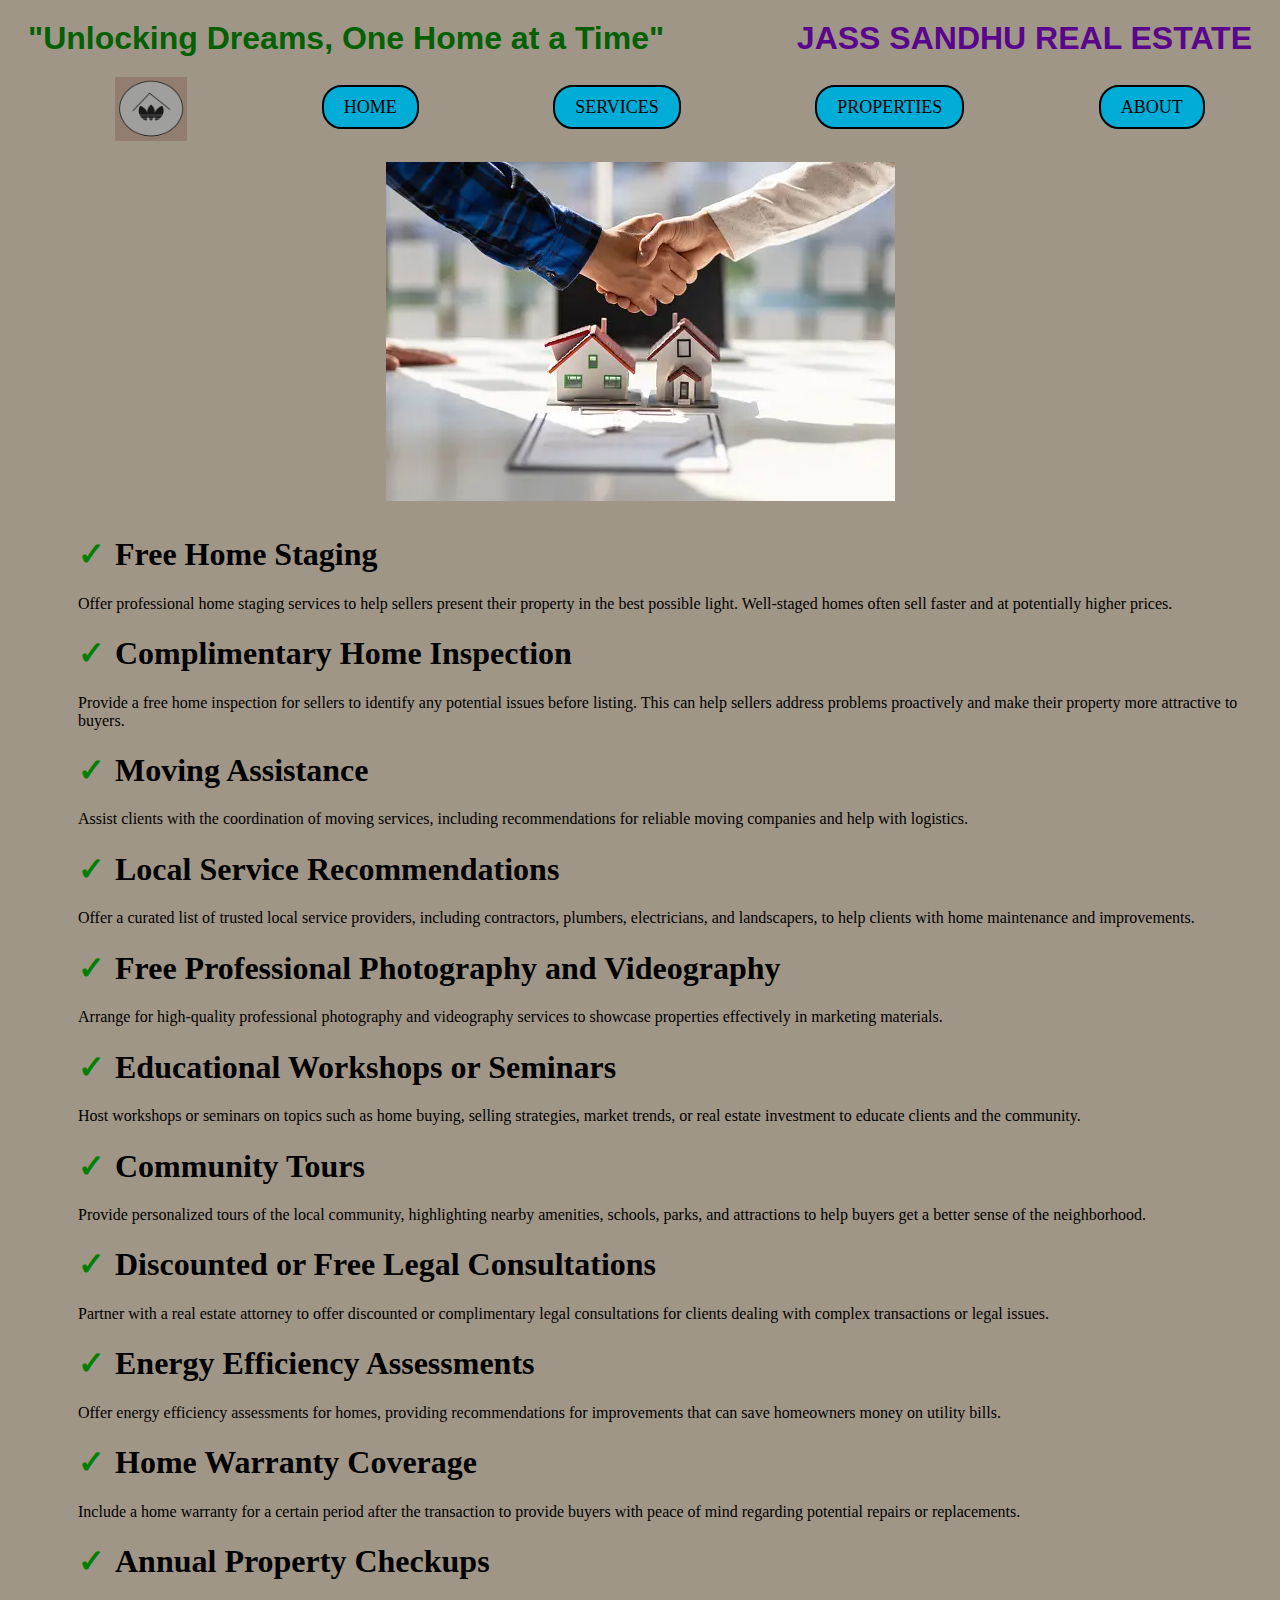
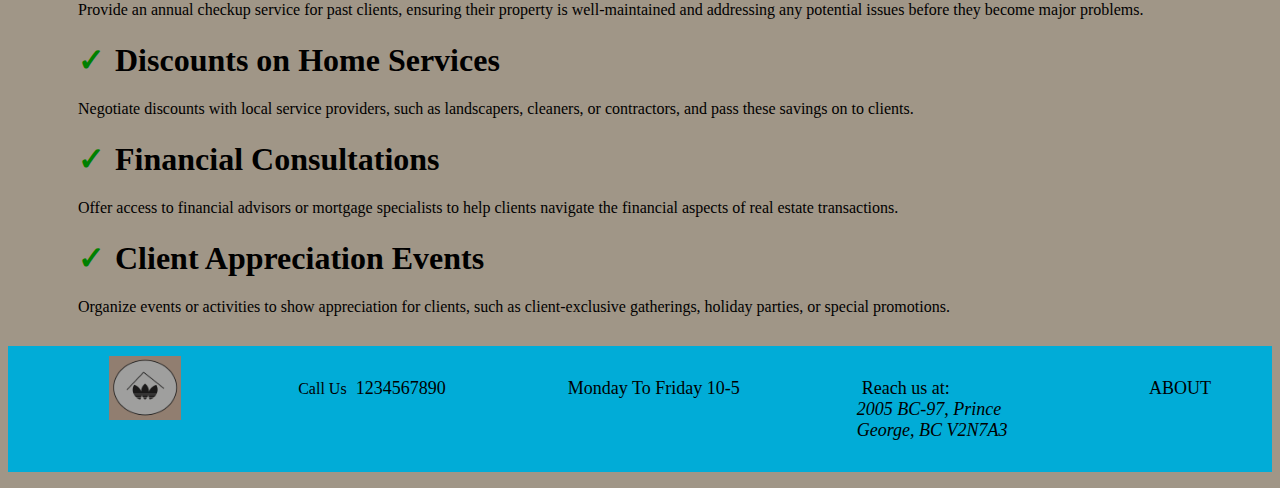
<file: services.html>
<!DOCTYPE html>
<html lang="en">
<head>
  <meta charset="UTF-8">
  <meta name="viewport" content="width=device-width, initial-scale=1.0">
  <title>Jass Sandhu Real Estate</title>
  <link rel="stylesheet" href="style.css">
</head>
<body>
  <header>
    <div class = "header">
      <span>"Unlocking Dreams, One Home at a Time"</span>
      <span>JASS SANDHU REAL ESTATE</span>
    </div>
    <div class = "navbar">
      <ul>
        <li><a href="index.html"><img src="images/logo.png" alt="Logo"></a></li>
        <li><a href="index.html">HOME</a></li>
        <li><a href="services.html">SERVICES</a></li>
        <li><a href="properties.html">PROPERTIES</a></li>
        <li><a href="about_jass_sandhu_real_estate.html">ABOUT</a></li>
      </ul>
    </div>
  </header>
  <div class = "services_img"><img src="images/services.png" alt="slider"></div>
  <section class = "main">
    <ul>
      <li>
        <h1><span class = "icon">&#10003;</span>Free Home Staging</h1>
        <p>Offer professional home staging services to help sellers present their property in the best possible light. Well-staged homes often sell faster and at potentially higher prices.</p>
      </li>
      <li>
        <h1><span class = "icon">&#10003;</span>Complimentary Home Inspection</h1>
        <p>Provide a free home inspection for sellers to identify any potential issues before listing. This can help sellers address problems proactively and make their property more attractive to buyers.</p>
      </li>
      <li>
        <h1><span class = "icon">&#10003;</span>Moving Assistance</h1>
        <p>Assist clients with the coordination of moving services, including recommendations for reliable moving companies and help with logistics.</p>
      </li>
      <li>
        <h1><span class = "icon">&#10003;</span>Local Service Recommendations</h1>
        <p>Offer a curated list of trusted local service providers, including contractors, plumbers, electricians, and landscapers, to help clients with home maintenance and improvements.</p>
      </li>
      <li>
        <h1><span class = "icon">&#10003;</span>Free Professional Photography and Videography</h1>
        <p>Arrange for high-quality professional photography and videography services to showcase properties effectively in marketing materials.</p>
      </li>
      <li>
        <h1><span class = "icon">&#10003;</span>Educational Workshops or Seminars</h1>
        <p>Host workshops or seminars on topics such as home buying, selling strategies, market trends, or real estate investment to educate clients and the community.</p>
      </li>
      <li>
        <h1><span class = "icon">&#10003;</span>Community Tours</h1>
        <p>Provide personalized tours of the local community, highlighting nearby amenities, schools, parks, and attractions to help buyers get a better sense of the neighborhood.</p>
      </li>
      <li>
        <h1><span class = "icon">&#10003;</span>Discounted or Free Legal Consultations</h1>
        <p>Partner with a real estate attorney to offer discounted or complimentary legal consultations for clients dealing with complex transactions or legal issues.</p>
      </li>
      <li>
        <h1><span class = "icon">&#10003;</span>Energy Efficiency Assessments</h1>
        <p>Offer energy efficiency assessments for homes, providing recommendations for improvements that can save homeowners money on utility bills.</p>
      </li>
      <li>
        <h1><span class = "icon">&#10003;</span>Home Warranty Coverage</h1>
        <p>Include a home warranty for a certain period after the transaction to provide buyers with peace of mind regarding potential repairs or replacements.</p>
      </li>
      <li>
        <h1><span class = "icon">&#10003;</span>Annual Property Checkups</h1>
        <p>Provide an annual checkup service for past clients, ensuring their property is well-maintained and addressing any potential issues before they become major problems.</p>
      </li>
      <li>
        <h1><span class = "icon">&#10003;</span>Discounts on Home Services</h1>
        <p>Negotiate discounts with local service providers, such as landscapers, cleaners, or contractors, and pass these savings on to clients.</p>
      </li>
      <li>
        <h1><span class = "icon">&#10003;</span>Financial Consultations</h1>
        <p>Offer access to financial advisors or mortgage specialists to help clients navigate the financial aspects of real estate transactions.</p>
      </li>
      <li>
        <h1><span class = "icon">&#10003;</span>Client Appreciation Events</h1>
        <p>Organize events or activities to show appreciation for clients, such as client-exclusive gatherings, holiday parties, or special promotions.</p>
      </li>
    </ul>
  </section>
  <footer>
    <ul>
      <li><a href="index.html"><img src="images/logo.png" alt="Logo"></a></li>
      <li>Call Us <a href="#">1234567890</a></li>
      <li><a href="#">Monday To Friday 10-5</a></li>
      <li class = "address"><a href="#">Reach us at: <Address>2005 BC-97, Prince George, BC V2N7A3</Address>
      </Address></a></li>
      <li><a href="about_jass_sandhu_real_estate.html">ABOUT</a></li>
    </ul>
  </footer>
</body>
</html>
</file>
<file: style.css>
body {
  background-color: rgba(74, 55, 27, 0.525);
}

/* ------- HEADER CSS ------ */

.header {
  margin: 20px;
  font-size: xx-large;
  font-family: 'Franklin Gothic Medium', 'Arial Narrow', Arial, sans-serif;
  display: flex;
  flex-direction: row;
  justify-content: space-between;
}

.header :nth-child(1) {
  color: #036003;
  font-weight: 600;
}

.header :nth-child(2) {
  color: #59068d;
  font-weight: 600;
}

.navbar ul {
  display: flex;
  justify-content: space-around;
}

.navbar ul li {
  list-style: none;
}

.navbar ul li:not(:first-child) {
  margin-top: 20px;
}

.navbar img {
  width: 4em;
}

.navbar ul li a {
  margin: 5px;
  text-decoration: none;
  font-weight: 500;
  position: relative;
  color: black;
  font-size: 18px;
}

.navbar ul li:not(:first-child) a {
  border-radius: 20px;
  border: 2px solid black;
  background-color: #01acd7;
  padding: 10px 20px;
}


/* ------- MAIN CSS ------ */
.main li {
  list-style: none;
}

.main li .icon {
  display: inline;
  color: green;
  margin-right: 10px;
}

.slider_img {
  height: 400px;
  width: 100%;
}

.services_img {
  text-align: center;
}

.about_img {
  text-align: center;
}

.about_img img {
  width: 500px;
}

.main_img {
  text-align: center;
  margin: 50px;
}

.main_img img {
  height: 400px;
  width: 800px;
}

.card {
  border: 2px solid white;
  list-style: none;
  margin: 20px;
  display: flex;
  height: 200px;
  flex-direction: row;
  justify-content: space-around;
  flex-wrap: wrap;
  padding: 20px;
}

.card img {
  height: inherit;
  width: 350px;
}

.card div {
  text-decoration: none;
  color: black;
  width: 30%;
}

.main {
  margin: 30px;
}

.main ul a {
  text-decoration: none;
  color: black;
}

.property_address {
  font-size: x-large;
}

/* ------- FOOTER CSS ------ */
footer {
  min-height: 100px;
  background-color: #01acd7;
}

footer ul {
  display: flex;
  flex-direction: row;
  justify-content: space-around;
}

footer ul li {
  margin: 10px;
  list-style: none;
}

footer img {
  width: 4em;
}

footer ul li:not(:first-child) {
  margin-top: 2em;
}

footer ul li a {
  margin: 5px;
  text-decoration: none;
  font-weight: 500;
  position: relative;
  color: black;
  font-size: 18px;
}

.address {
  max-width: 175px;
}
</file>
